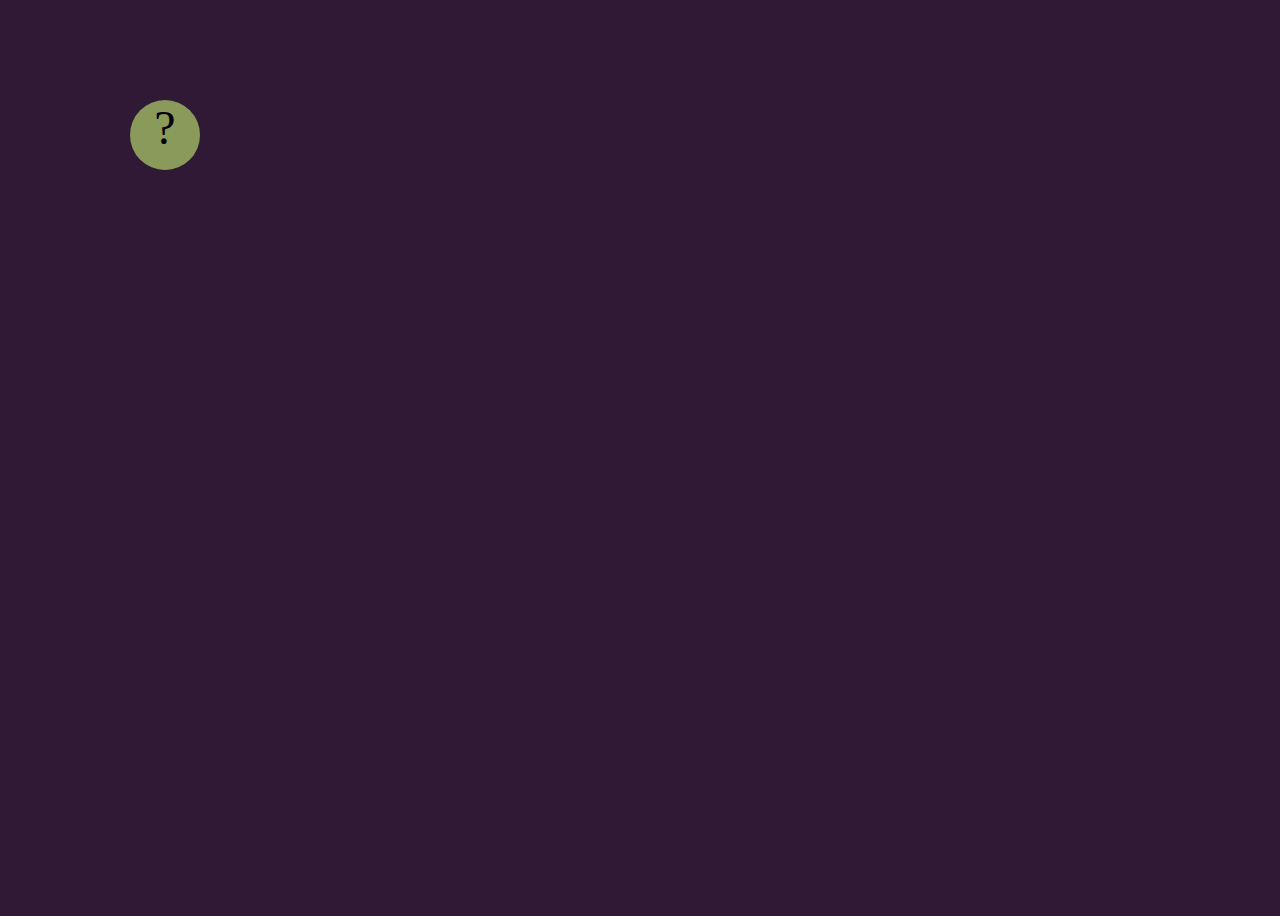
<file: projects/bouncing-box/index.html>
<!DOCTYPE html>
<html>

<head>
	<meta charset="utf-8">
	<title>Bouncing Box</title>
	<script src="jquery.min.js"></script>
	<style>
		.box {
			width: 70px;
			height: 70px;
			background-color: rgb(138, 154, 91);
			border-radius: 100%;
			font-size: 300%;
			text-align: center;
			user-select: none;
			display: block;
			position: absolute;
			top: 100px;
			left: 0px;
			/* <--- Change me! */
		}

		.board {
			height: 100vh;
			background-color: rgb(48, 25, 52);
		}
	</style>
	<!-- 	<script src="//cdnjs.cloudflare.com/ajax/libs/jquery/2.1.1/jquery.min.js"></script> -->

</head>

<body class="board">
	<!-- HTML for the box -->
	<div class="box">?</div>

	<script>
		(function () {
			'use strict'
			/* global jQuery */

			//////////////////////////////////////////////////////////////////
			/////////////////// SETUP DO NOT DELETE //////////////////////////
			//////////////////////////////////////////////////////////////////

			var box = jQuery('.box');	// reference to the HTML .box element
			var board = jQuery('.board');	// reference to the HTML .board element
			var boardWidth = board.width();	// the maximum X-Coordinate of the screen

			// Every 50 milliseconds, call the update Function (see below)
			setInterval(update, 50);

			// Every time the box is clicked, call the handleBoxClick Function (see below)
			box.on('click', handleBoxClick);

			// moves the Box to a new position on the screen along the X-Axis
			function moveBoxTo(newPositionX) {
				box.css("left", newPositionX);
			}

			// changes the text displayed on the Box
			function changeBoxText(newText) {
				box.text(newText);
			}

			//////////////////////////////////////////////////////////////////
			/////////////////// YOUR CODE BELOW HERE /////////////////////////
			//////////////////////////////////////////////////////////////////

			// TODO 2 - Variable declarations 
			var positionX = 0
			var points = 0
			var speed = 10

			/* 
			This Function will be called 20 times/second. Each time it is called,
			it should move the Box to a new location. If the box drifts off the screen
			turn it around! 
			*/
			function update() {
				/* Your Code to Increase positionX by 10 HERE*/
				positionX = positionX + speed;
					moveBoxTo(positionX)
					if (positionX > boardWidth) {
						speed = -speed;
					}

					if (positionX < 0) {
						speed = speed * -1
					}
			};

			/* 
			This Function will be called each time the box is clicked. Each time it is called,
			it should increase the points total, increase the speed, and move the box to
			the left side of the screen.
			*/
			function handleBoxClick() {
				positionX = 0;
				points++
				if (speed > 0) {
					speed = speed + 3
				} else if (speed < 0) {
					speed = speed - 3
				}
				changeBoxText(points);
				
			};
		})();
	</script>
</body>
</html>
</file>
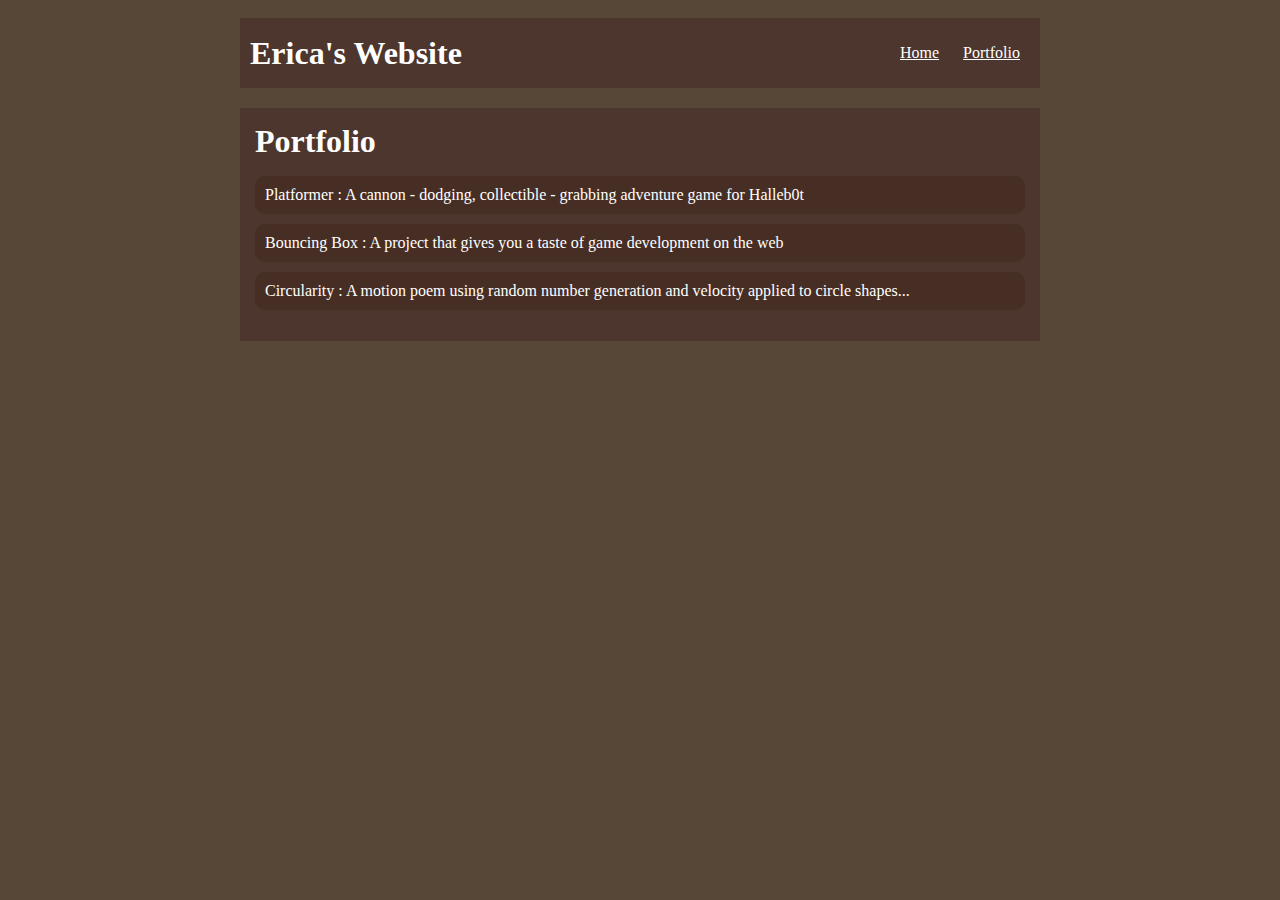
<file: portfolio.html>
<!DOCTYPE HTML>
<html>

<head>
  <title>Erica's Website</title>
  <link rel="stylesheet" href="style.css">
</head>

<body>
  <div id="all-contents">
    <nav>
      <h1>Erica's Website</h1>
      <ul id="nav-ul">
        <li class="nav-li">
          <a class="nav-a" href="index.html">Home</a>
        </li>
        <li class="nav-li">
          <a class="nav-a" href="portfolio.html">Portfolio</a>
        </li>
      </ul>
    </nav>
    <main>
      <div class="content">
        <h1>Portfolio</h1>
        <ul id="portfolio">
          <li><a href="projects/platformer/">Platformer : A cannon - dodging, collectible - grabbing adventure game for
              Halleb0t</a></li>
          <li><a href="projects/bouncing-box/">Bouncing Box : A project that gives you a taste of game development on the
              web </a></li>
          <li><a href="projects/circularity/">Circularity : A motion poem using random number generation and velocity
              applied to circle shapes...</a></li>
        </ul>
      </div>
    </main>
  </div>
</body>

</html>
</file>
<file: style.css>
body {
    background: rgb(87, 71, 55);
    color: rgb(255, 255, 255);
    padding: 10px;
    font-family: crusive;
}

#all-contents {
    max-width: 800px;
    margin: auto;
}

/* navigation menu */
nav {
    background: rgb(77, 54, 45);
    margin: 0 auto;
    margin-bottom: 20px;
    display: flex;
    padding: 10px;
}

h1 {
    display: flex;
    align-items: center;
    color: rgb(255, 255, 255);
    flex: 1;
    margin: 0;
}

#nav-ul {
    list-style-image: 5px;
}

.nav-li {
    display: inline-block;
    padding: 0 10px;
}

a {
    text-decoration: crusive;
    color: #fff;
}

/* main container area beneath menu */
main {
    background: rgb(77, 54, 45);
    display: flex;
}

.sidebar {
    margin-right: 25px;
    padding: 10px;
}

.sidebar-img {
    width: 200px;
}

.content {
    flex: 1;
    padding: 15px;
}

/* portfolio styles */
#interests {
    border: 4px rgb(255, 255, 255) ridge;
    padding: 8px;
}

h2,
h3 {
    margin: 0px;
}

/* portfolio styles */
.content h1 {
    color: rgb(255, 255, 255);
}

#portfolio {
    list-style-type: none;
    padding-left: 0;
}

#portfolio li {
    background: #472e24;
    padding: 10px;
    border-radius: 10px;
    margin-bottom: 10px;
}

#portfolio li:hover {
    background: tan;
}

#portfolio a {
    text-decoration: none;
    color: #ffffff;
}
</file>
